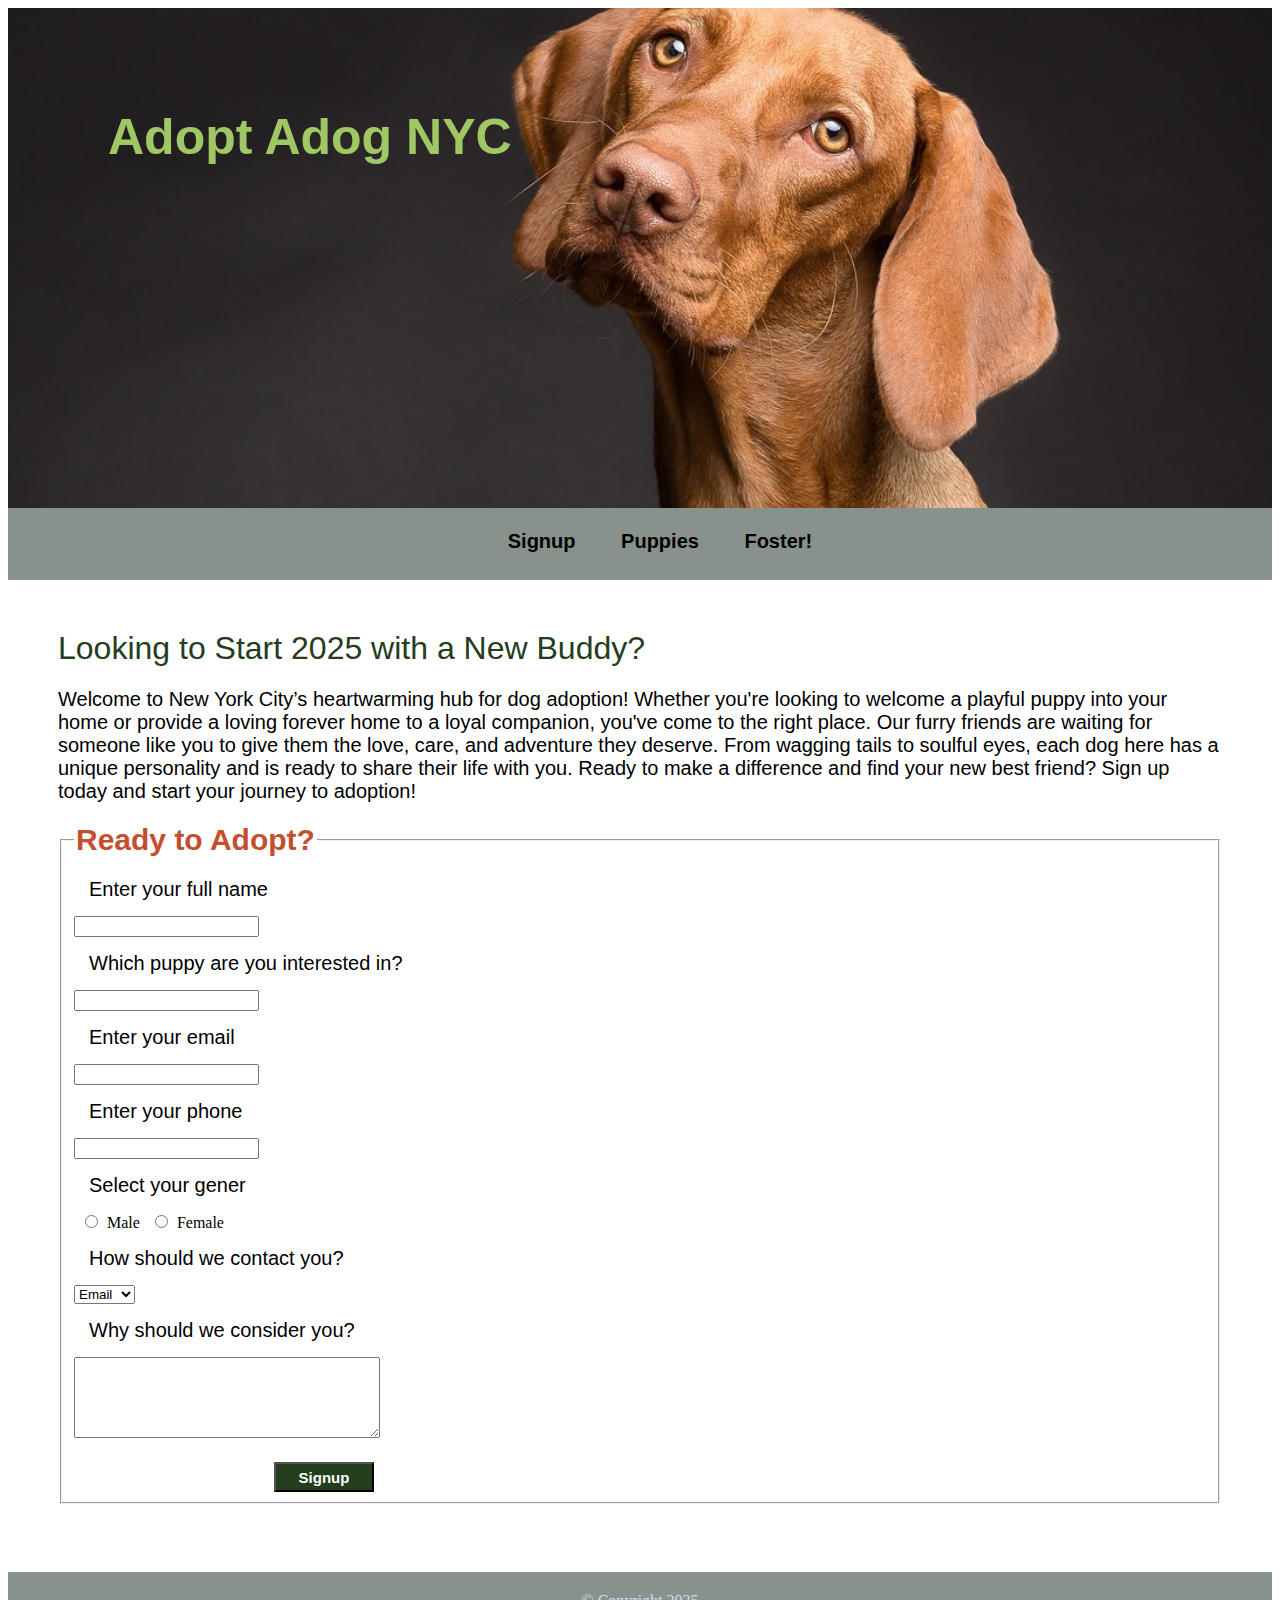
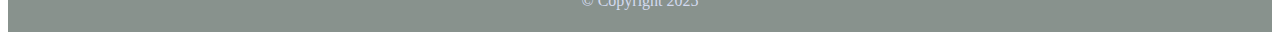
<file: index.html>
<!DOCTYPE html>
<html>
    <head>
        <title>Adopt Adog NYC</title>
        <link rel="stylesheet" href="style.css">
    </head>
    <body>
        <!-- Container to wrap everything -->
        <div id="container">
            <header>Adopt Adog NYC</header>
            <!-- Begin Main Navigation -->
            <nav>
                <ul>
                    <li><a href="index.html">Signup</a></li>
                    <li><a href="page2.html">Puppies</a></li>
                    <li><a href="page3.html">Foster!</a></li>
                </ul>
            </nav>
            <!-- End Main Navigation -->
             <!-- Begin Main Content -->
            <main>
                <h1>Looking to Start 2025 with a New Buddy?</h1>
                <p>Welcome to New York City’s heartwarming hub for dog adoption! Whether you're looking to welcome a playful puppy into your home or provide a loving forever home to a loyal companion, you've come to the right place. Our furry friends are waiting for someone like you to give them the love, care, and adventure they deserve. From wagging tails to soulful eyes, each dog here has a unique personality and is ready to share their life with you. Ready to make a difference and find your new best friend? Sign up today and start your journey to adoption!</p>
                <form action="/signup" method="post">
                    <fieldset>
                        <legend>Ready to Adopt?</legend>
                        <label>Enter your full name</label>
                        <input type="text" name="name"/>
                        <label>Which puppy are you interested in?</label>
                        <input type="text" name="name"/>
                        <label>Enter your email</label>
                        <input type="email" name="email" />
                        <label>Enter your phone</label>
                        <input type="text" name="phone" />
                        <br><label>Select your gener</label>
                        <input type="radio" name="gender" value="male"/>Male
                        <input type="radio" name="gender" value="female"/>Female
                        <label>How should we contact you?</label>
                        <select>
                            <option>Email</option>
                            <option>Phone</option>
                        </select>
                        <label> Why should we consider you?</label>
                        <textarea rows="5" columns="30"></textarea>
                        <input type="submit" value="Signup">
                    </fieldset>
                </form>
                <br/>
            </main>
            <!-- End Main Content -->
        </div>
        <!-- End Container -->
    </body>
    <!-- Footer Information -->
    <footer>&copy; Copyright 2025</footer>

</html>
</file>
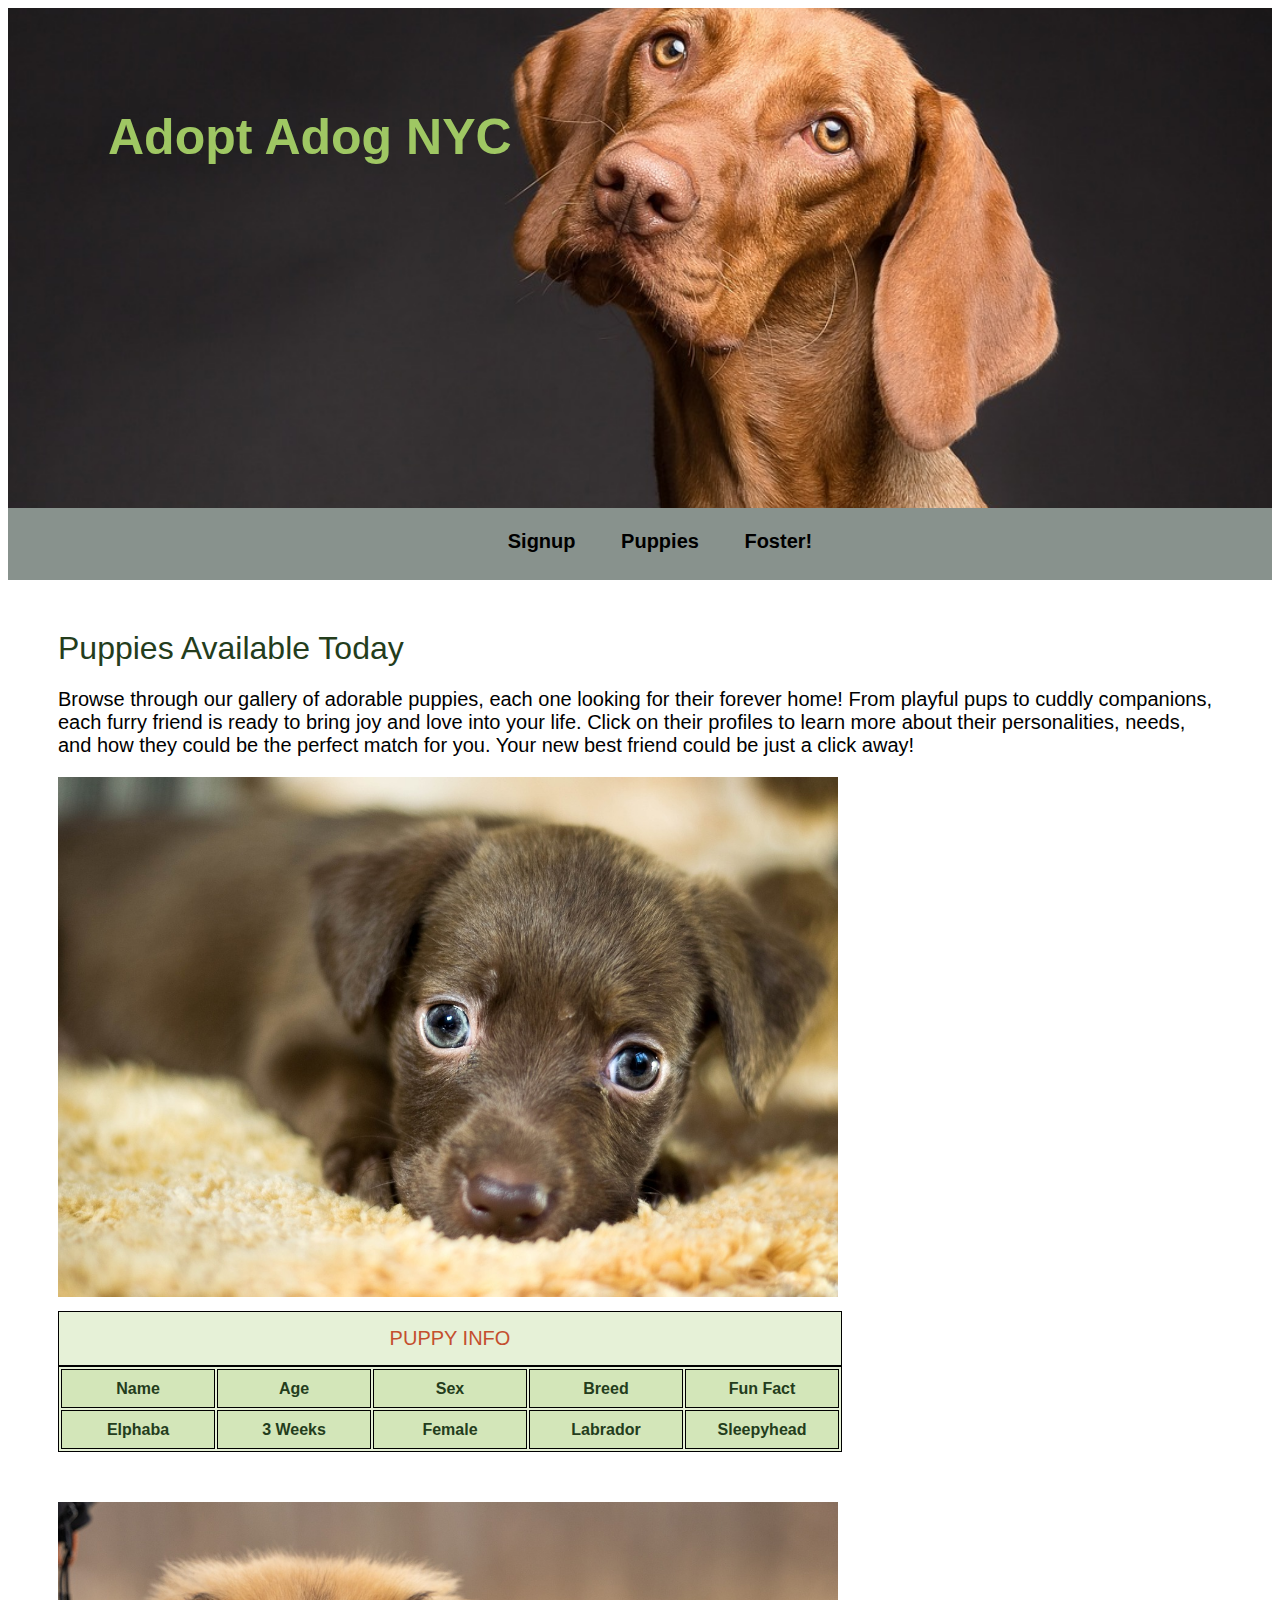
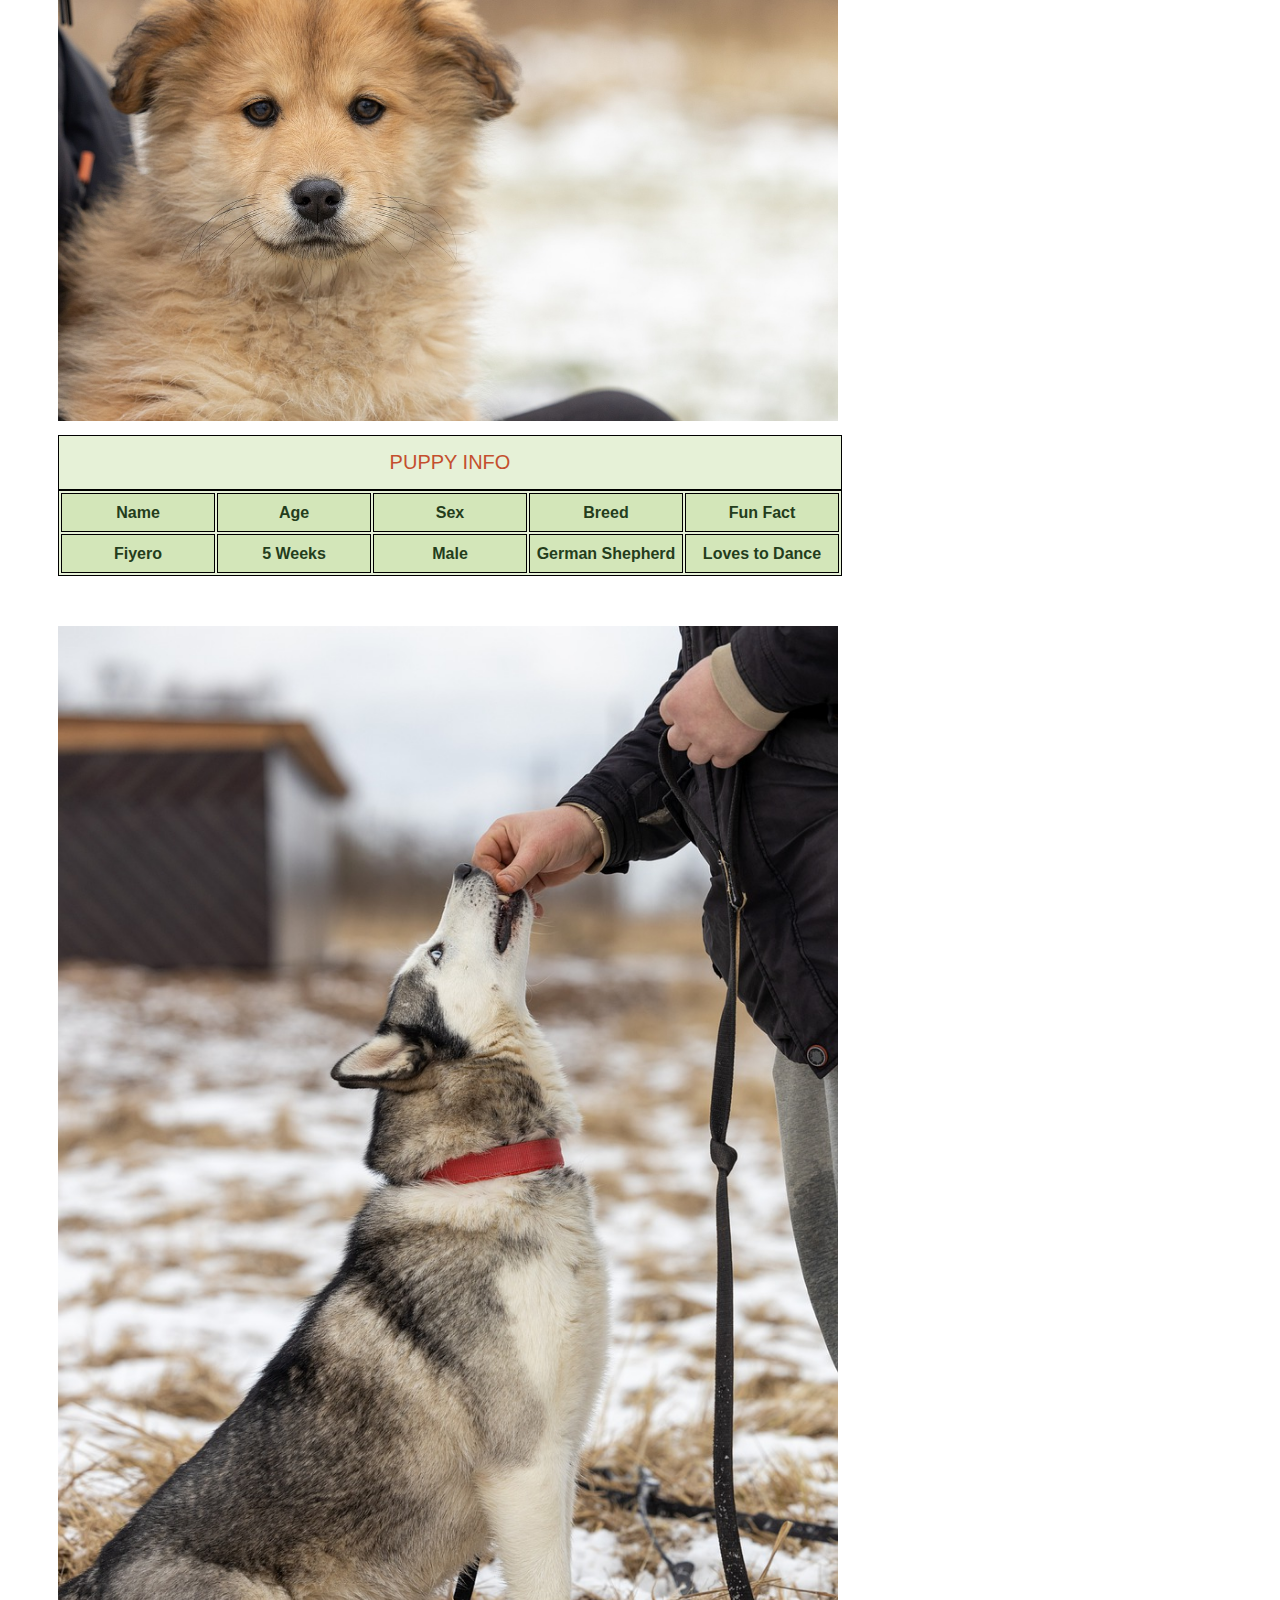
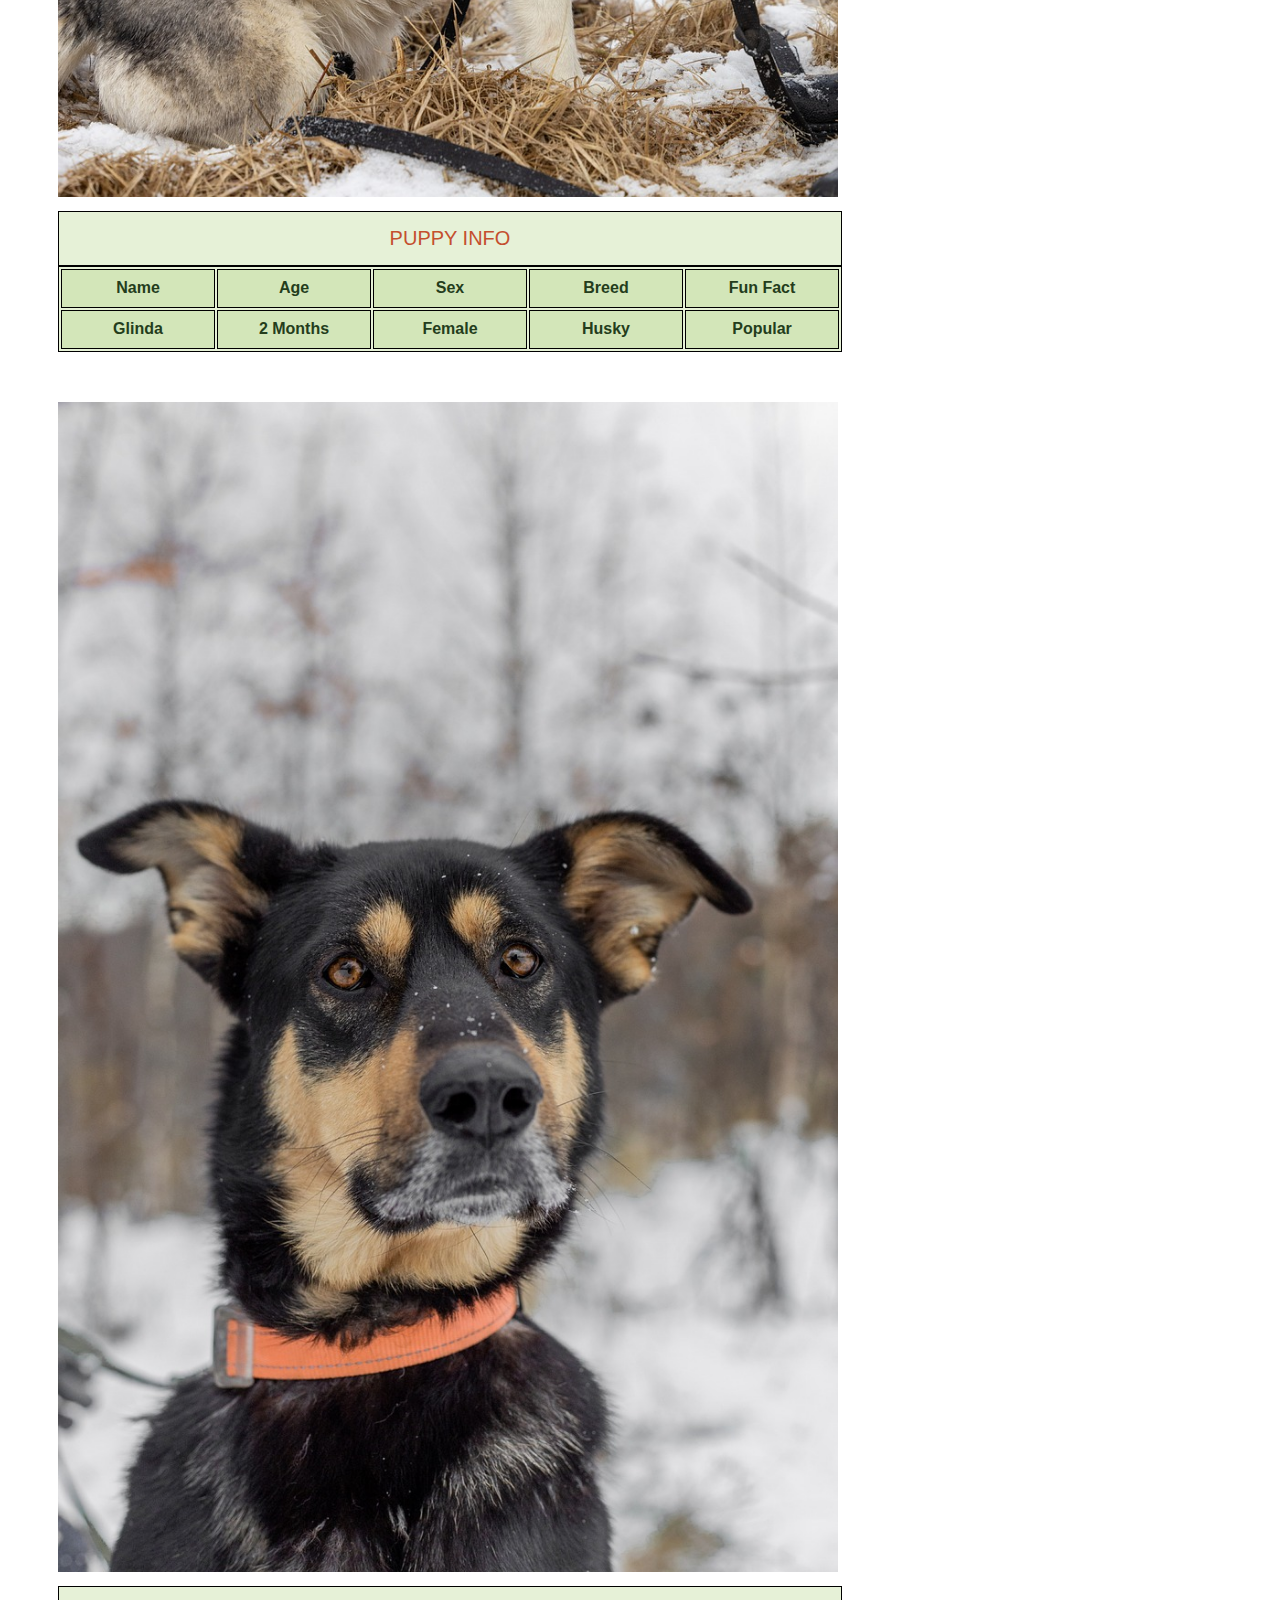
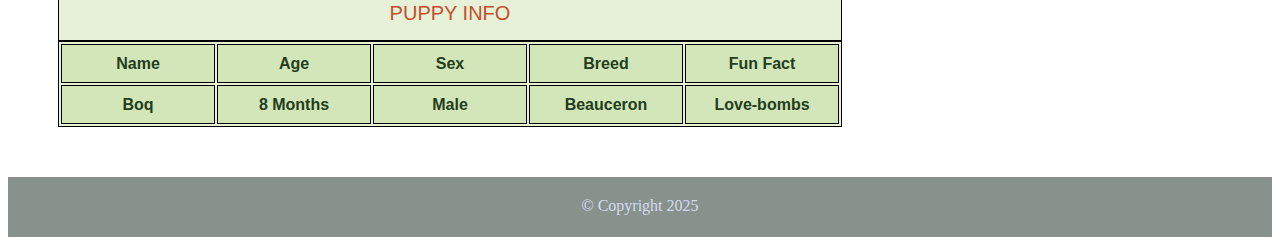
<file: page2.html>
<!DOCTYPE html>
<html>
    <head>
        <title>Adopt Adog NYC</title>
        <link rel="stylesheet" href="style.css">
    </head>
    <body>
        <!-- Container to wrap everything -->
        <div id="container">
            <header>Adopt Adog NYC</header>
            <!-- Begin Main Navigation -->
            <nav>
                <ul>
                    <li><a href="index.html">Signup</a></li>
                    <li><a href="page2.html">Puppies</a></li>
                    <li><a href="page3.html">Foster!</a></li>
                </ul>
            </nav>
            <!-- End Main Navigation -->
             <!-- Begin Main Content -->
            <main>
                <h1>Puppies Available Today</h1>
                <p>Browse through our gallery of adorable puppies, each one looking for their forever home! From playful pups to cuddly companions, each furry friend is ready to bring joy and love into your life. Click on their profiles to learn more about their personalities, needs, and how they could be the perfect match for you. Your new best friend could be just a click away!</p>
                <img src="images/option 1.jpg" alt="Elphaba" width="780">
                <table>
                    <caption>Puppy Info</caption>
                    <thead>
                        <tr>
                            <th>Name</th>
                            <th>Age</th>
                            <th>Sex</th>
                            <th>Breed</th>
                            <th>Fun Fact</th> 
                        </tr>
                    </thead>
                    <tbody>
                        <tr>
                            <th>Elphaba</th>
                            <th>3 Weeks</th>
                            <th>Female</th>
                            <th>Labrador</th>
                            <th>Sleepyhead</th> 
                        </tr>
                    </tbody>
                </table>
                <img src="images/option 2.jpg" alt="Fiyero" width="780">
                <table>
                    <caption>Puppy Info</caption>
                    <thead>
                        <tr>
                            <th>Name</th>
                            <th>Age</th>
                            <th>Sex</th>
                            <th>Breed</th>
                            <th>Fun Fact</th> 
                        </tr>
                    </thead>
                    <tbody>
                        <tr>
                            <th>Fiyero</th>
                            <th>5 Weeks</th>
                            <th>Male</th>
                            <th>German Shepherd</th>
                            <th>Loves to Dance</th> 
                        </tr>
                    </tbody>
                </table>
                <img src="images/option 3.jpg" alt="Gah-linda" width="780">
                <table>
                    <caption>Puppy Info</caption>
                    <thead>
                        <tr>
                            <th>Name</th>
                            <th>Age</th>
                            <th>Sex</th>
                            <th>Breed</th>
                            <th>Fun Fact</th> 
                        </tr>
                    </thead>
                    <tbody>
                        <tr>
                            <th>Glinda</th>
                            <th>2 Months</th>
                            <th>Female</th>
                            <th>Husky</th>
                            <th>Popular</th> 
                        </tr>
                    </tbody>
                </table>
                <img src="images/option 4.jpg" alt="Boq" width="780">
                <table>
                    <caption>Puppy Info</caption>
                    <thead>
                        <tr>
                            <th>Name</th>
                            <th>Age</th>
                            <th>Sex</th>
                            <th>Breed</th>
                            <th>Fun Fact</th> 
                        </tr>
                    </thead>
                    <tbody>
                        <tr>
                            <th>Boq</th>
                            <th>8 Months</th>
                            <th>Male</th>
                            <th>Beauceron</th>
                            <th>Love-bombs</th> 
                        </tr>
                    </tbody>
                </table>
            </main>
            <!-- End Main Content -->
        </div>
        <!-- End Container -->
    </body>
    <!-- Footer Information -->
    <footer>&copy; Copyright 2025</footer>

</html>
</file>
<file: style.css>
header {
    background: url(images/Homepage.jpg) 0-200px no-repeat; /*place image as background*/;
    background-size: 1500px;
    /* background-poition: 0-200px; */
    /* background-repeat: no-repeat; */
    height: 400px; /*give header some height to display image */
    padding-top: 100px;
    padding-left: 100px;
    font-weight: bold;
    font-family: Impact, Haettenschweiler, 'Arial Narrow Bold', sans-serif;
    font-size: 50px;
    color: #9fc763;
}
li {
    list-style-type: none;
    display: inline;
    padding: 20px;
}
li a{
    text-decoration: none; /*remove underline from links*/;
}
li a:hover {
    color: #d45a9b; /*mouseover*/
    background-color: #9fc763;
    padding: 15px;
    font-size: 25px;
}
li a:link {
    color: #000;
}
li a:visited {
    color: #243d1c
}
li a:active {
    color: #753a30;
}
nav {
    font-family:'Arial Narrow Bold', sans-serif;
    background-color: rgba(43, 60, 52, 0.562);
    height: 50px;
    text-align: center;
    padding-top: 2px;
    padding-bottom: 20px;
    font-weight: bold;
    font-size: 20px;
}
main {
    margin: 50px;
}
main h1 {
    color: #243d1c;
    font-family: Impact, Haettenschweiler, 'Arial Narrow Bold', sans-serif;
    font-weight: lighter;
}
p {
    color: #000;
    font-size: 20px;
    font-family: 'Arial Narrow Bold', sans-serif;
}
footer {
    height: 40px;
    background-color: rgb(43, 60, 52, 0.562);
    text-align: center;
    padding-top: 20px;
    color: rgb(211,218,240)
}
table {
    margin-top: 10px;
    margin-bottom: 50px;
}
table, caption, th, td {
    border: 1px solid black;
    font-family: 'Arial Narrow Bold', sans-serif;
    background-color: #9fc76342;
}
th, td {
    width: 150px;
    height: 35px;
    text-align: center;
    color: #243d1c;
}
caption {
    font-family: Impact, Haettenschweiler, 'Arial Narrow Bold', sans-serif;
    text-transform: uppercase;
    font-weight: lighter;
    font-size: 20px;
    padding: 15px;
    color: #c44f2e;
}
legend {
    font-weight: bold;
    font-size: 30px;
    color: #c44f2e;
    font-family: 'Arial Narrow Bold', sans-serif;
}
label {
    display: block;
    margin: 15px;
    font-size: 20px;
    font-family: sans-serif;
}
input[type="radio"] {
    width: 25px;
}
textarea {
    width: 300px;
    color: #753a30;
}
input[type="submit"] {
    margin: 20px 0 0 200px;
    width: 100px; height: 30px;
    display: block;
    background-color: #243d1c;
    color: #ffffff;
    font-weight: bold;
    font-size: 15px;
}
#album {
    display: block;
    flex-wrap: nowrap; /* Prevents wrapping to the next line */
}

#album img {
    height: 300px; /* Maintain aspect ratio */
}
</file>
